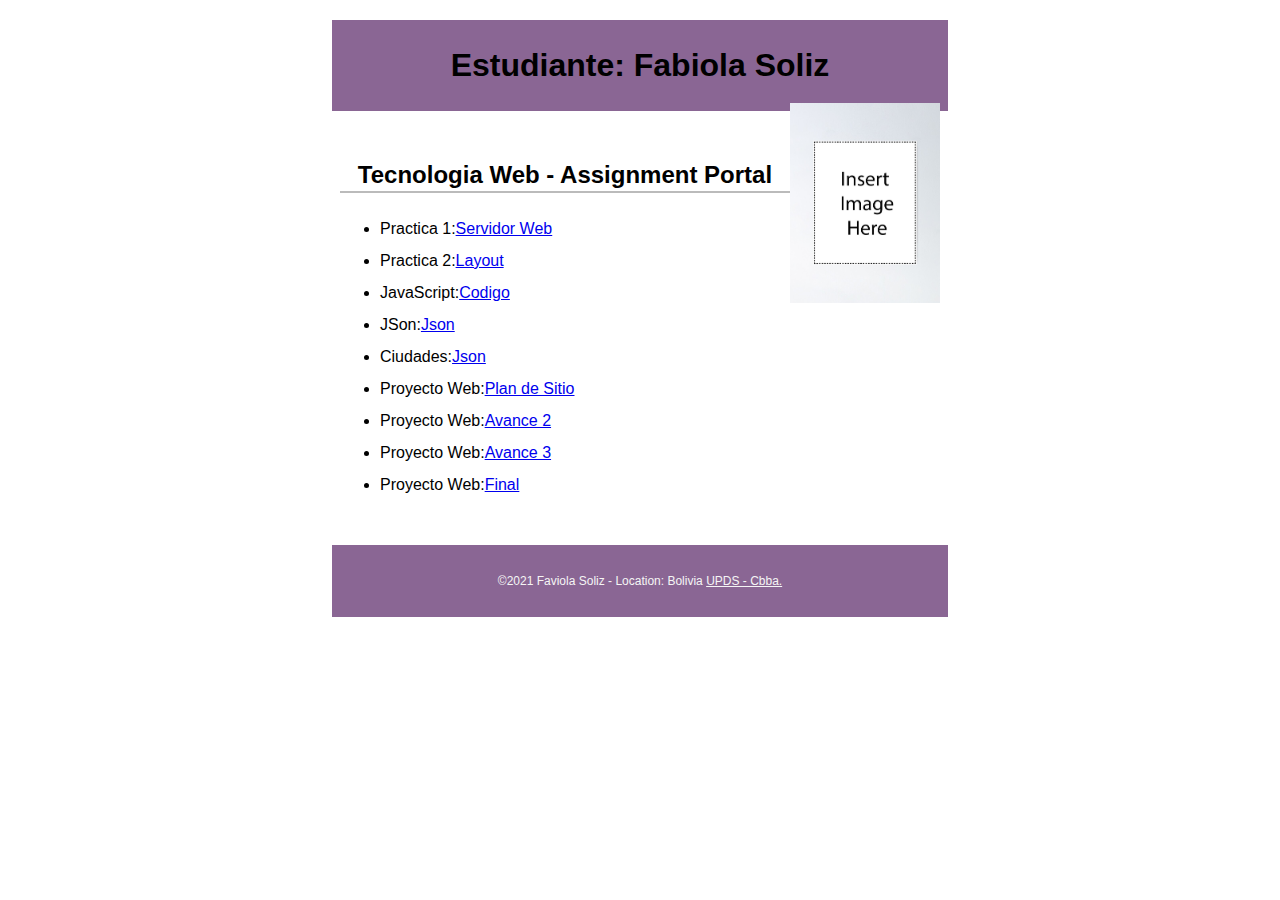
<file: index.html>
<!DOCTYPE html>
<html lang="es">
<head>
  <meta charset="utf-8">
  <meta name="viewport" content="width=device-width, initial-scale=1, maximum-scale=1">
  <title>Tecnologia Web - Portal de Asignaciones | Nombre | UPDS -Cbba.</title>
  <meta name="description" content="Pagina de portal de asignaciones Fabiola Soliz para la materia de tecnologia web en UPDS">
  <link rel="stylesheet" href="css/normalize.css">
  <link rel="stylesheet" href="css/main.css">
</head>
<body>
  <header>
    <h1>Estudiante: Fabiola Soliz</h1>
    <img src="imagenes/profile.png" alt="My Profile Picture">
  </header> 
  <main>
    <h2>Tecnologia Web - Assignment Portal</h2>
    <ul>
      <li> Practica 1:<a href="#">Servidor Web </a></li>
      <li>Practica 2:<a href="Practicas/Practica2/index.html">Layout</a></li>
      <li>JavaScript:<a href="JavaScript/">Codigo</a></li>
      <li>JSon:<a href="ciudades.json">Json</a></li>
      <li>Ciudades:<a href="Practicas/JSON/ciudad.json">Json</a></li>
      <li>Proyecto Web:<a href="Proyecto/Plantilla Site Plan.pdf">Plan de Sitio </a></li>
      <li>Proyecto Web:<a href="#">Avance 2 </a></li>
      <li>Proyecto Web:<a href="#">Avance 3 </a></li>
      <li>Proyecto Web:<a href="#">Final </a></li>
    </ul>
    
  </main> 
 
  <footer>
    <p>
      &copy;2021 Faviola Soliz - Location: Bolivia  
      <a href="http://www.upds.edu.bo/"> UPDS - Cbba.</a>
    </p>
  </footer>
</body>
</html>
</file>
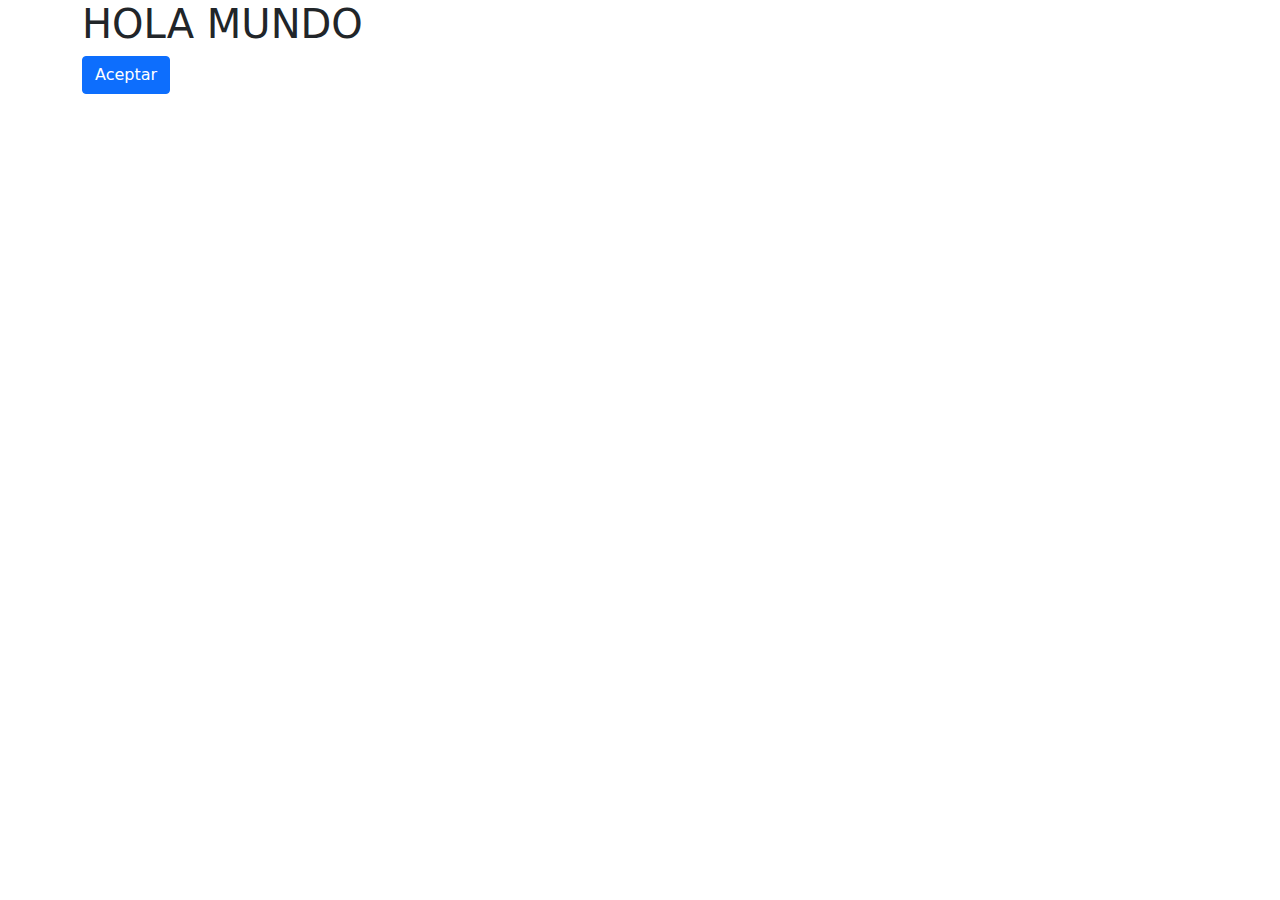
<file: Bootstrap/index.html>
<!DOCTYPE html>
<html lang="en">
<head>
    <meta charset="UTF-8">
    <meta http-equiv="X-UA-Compatible" content="IE=edge">
    <meta name="viewport" content="width=device-width, initial-scale=1.0">
    <title>Pagina con Bootstrap</title>
    
    <link rel="stylesheet" href="css/bootstrap.min.css">

</head>
<body>
    <div class='container'>

        <h1>HOLA MUNDO</h1>

        <button class='btn btn-primary'>Aceptar</button>

    </div>

<script scr='js/bootstrap.min.js'> </script>
</body>
</html>
</file>
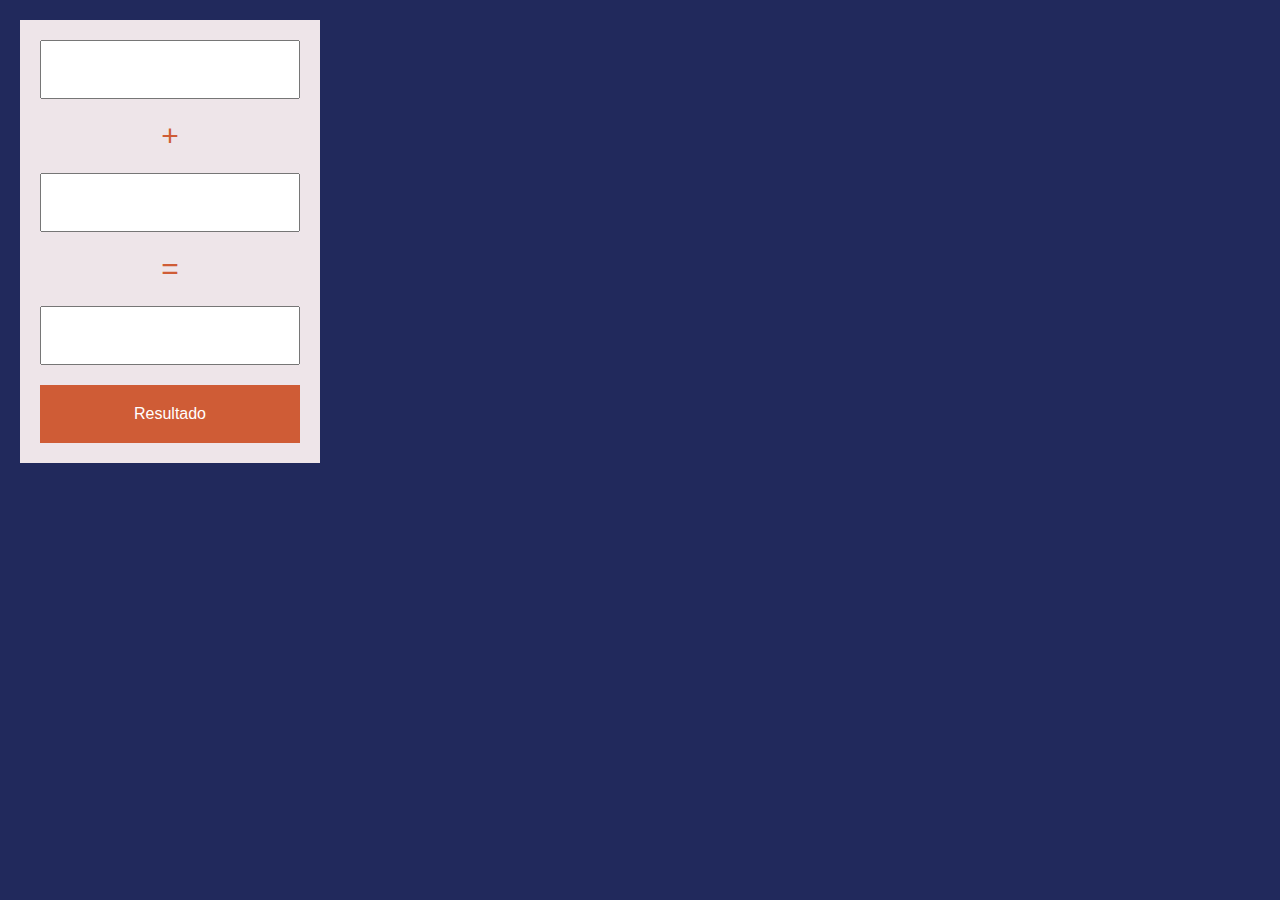
<file: JavaScript/calculadora/index.html>
<!DOCTYPE html>
<html lang="en">
<head>
	<meta charset="UTF-8">
	<title>Calculadora</title>
	<link rel="stylesheet" href="estilos.css">
</head>
<body>
	<div class="contenedor">
		<form action="">
			<input id="numero1" type="text">
			<p>+</p>
			<input id="numero2" type="text">
			<p>=</p>
			<input id="resultado" type="text" readonly>
			<input type="button" class="btn" onclick="sumar()" value="Resultado">
		</form>
	</div>

	<script>
	function sumar(numero1, numero2){
	var num1 = parseFloat(document.getElementById('numero1').value);
	var num2 = parseFloat(document.getElementById('numero2').value);
	
	var res = 1;

	var i=1;
	while(i<=num2)
	{
		res=res*num1;
		i++;
	}

	document.getElementById('resultado').value = res;
}
/*
function mayor(numero1, numero2){
	var num1 = parseFloat(document.getElementById('numero1').value);
	var num2 = parseFloat(document.getElementById('numero2').value);
	if(num1>num2)

	document.getElementById('resultado').value = num1;

	else
	document.getElementById('resultado').value = num2;
}
/*
5!=1*2*3*4*5=120;
4=24
n!=1*2*3*...*n*/
/*function factorial(numero1, numero2){
	var num1 = parseFloat(document.getElementById('numero1').value);
	var num2 = parseFloat(document.getElementById('numero2').value);
	var res1 = num1 + num2;

	document.getElementById('resultado').value = res1;*/
}
	</script>

	
</body>
</html>
</file>
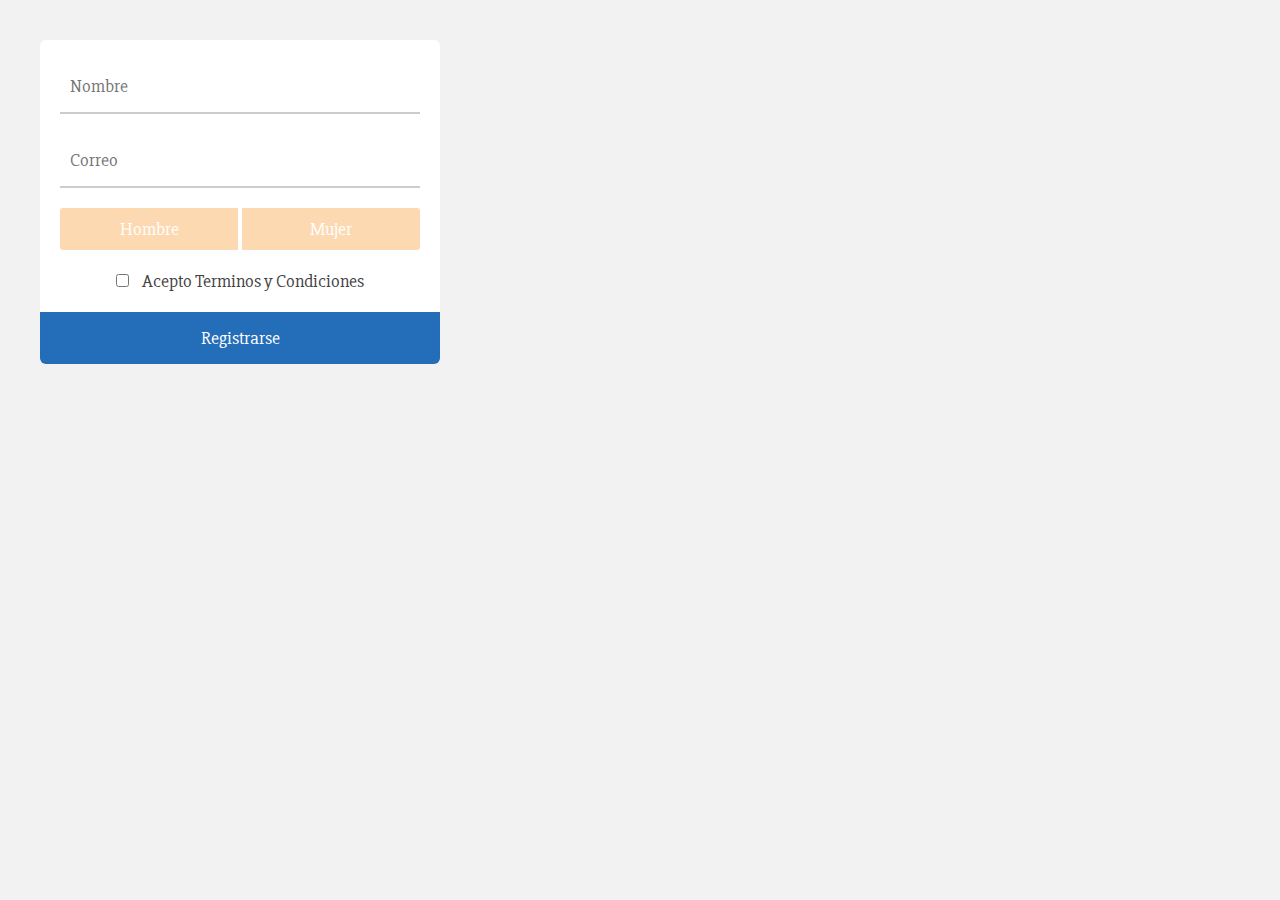
<file: JavaScript/formulario/index.html>
<!DOCTYPE html>
<html lang="en">
<head>
	<meta charset="UTF-8">
	<title>Formulario de Registro</title>
	<link href="https://fonts.googleapis.com/css?family=Slabo+27px" rel="stylesheet"> 
	<link rel="stylesheet" href="estilos.css">
</head>
<body>
	<div class="contenedor">
		<form action="" class="formulario" id="formulario" name="formulario">
			<div class="contenedor-inputs">
				<input type="text" name="nombre" placeholder="Nombre">
				<input type="email" name="correo" placeholder="Correo">
						
				<div class="sexo">
					<input type="radio" name="sexo" id="hombre" value="hombre">
					<label for="hombre" class="label-radio hombre">Hombre</label>
							
					<input type="radio" name="sexo" id="mujer" value="mujer">
					<label for="mujer" class="label-radio mujer">Mujer</label>
				</div>
						
				<div class="terminos">
					<input type="checkbox" name="terminos" id="terminos">
					<label for="terminos">Acepto Terminos y Condiciones</label>
				</div>
				<ul class="error" id="error">
					
				</ul>
			</div>


			<input type="submit" class="btn" value="Registrarse">
		</form>
	</div>

	<script src="formulario.js"></script>
</body>
</html>
</file>
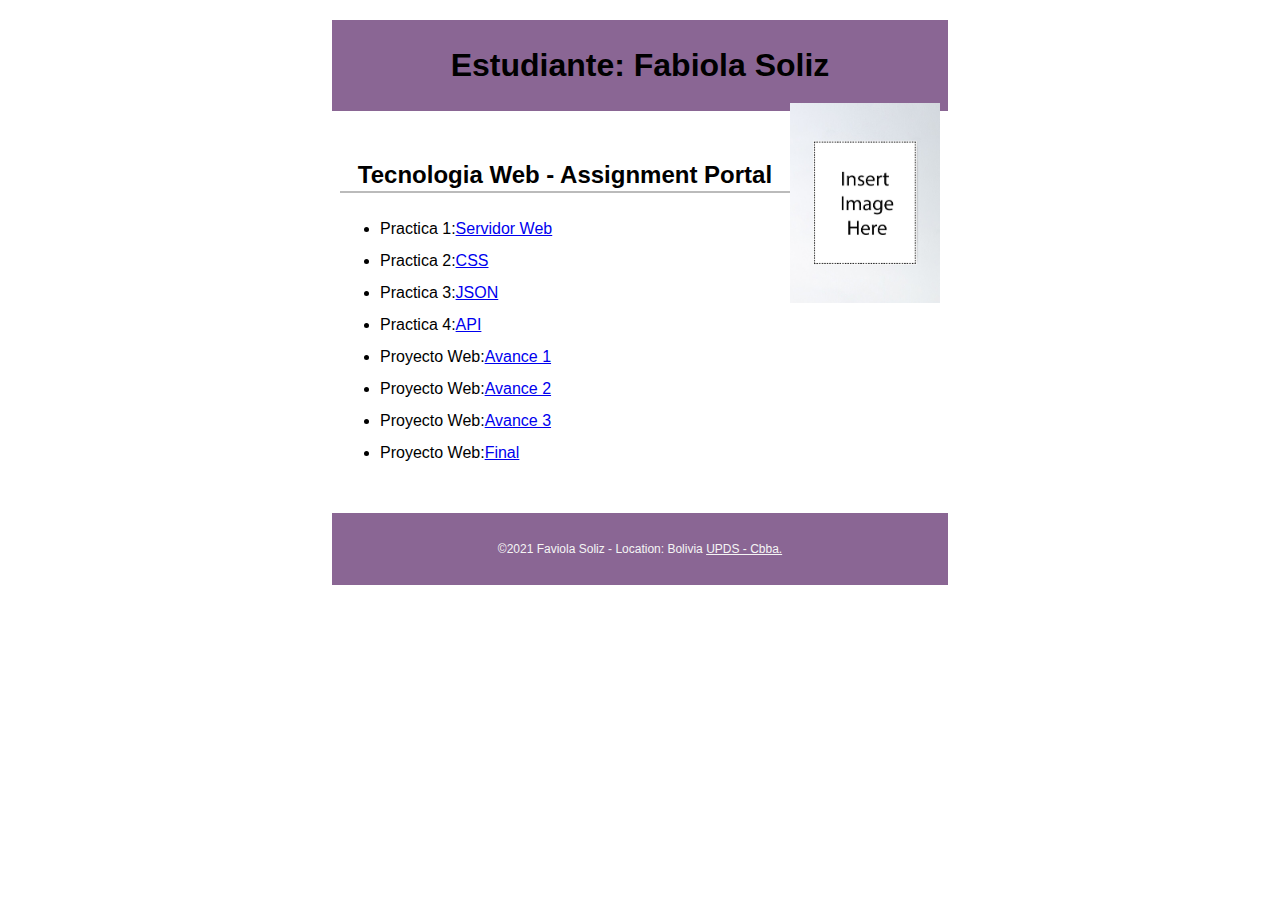
<file: principal.html>
<!DOCTYPE html>
<html lang="es">
<head>
  <meta charset="utf-8">
  <meta name="viewport" content="width=device-width, initial-scale=1, maximum-scale=1">
  <title>Tecnologia Web - Portal de Asignaciones | Nombre | UPDS -Cbba.</title>
  <meta name="description" content="Pagina de portal de asignaciones Fabiola Soliz para la materia de tecnologia web en UPDS">
  <link rel="stylesheet" href="css/normalize.css">
  <link rel="stylesheet" href="css/main.css">
</head>
<body>
  <header>
    <h1>Estudiante: Fabiola Soliz</h1>
    <img src="imagenes/profile.png" alt="My Profile Picture">
  </header> 
  <main>
    <h2>Tecnologia Web - Assignment Portal</h2>
    <ul>
      <li> Practica 1:<a href="#">Servidor Web </a></li>
      <li>Practica 2:<a href="#">CSS </a></li>
      <li>Practica 3:<a href="#">JSON</a></li>
      <li>Practica 4:<a href="#">API</a></li>
      <li>Proyecto Web:<a href="#">Avance 1 </a></li>
      <li>Proyecto Web:<a href="#">Avance 2 </a></li>
      <li>Proyecto Web:<a href="#">Avance 3 </a></li>
      <li>Proyecto Web:<a href="#">Final </a></li>
    </ul>
    
  </main> 
 
  <footer>
    <p>
      &copy;2021 Faviola Soliz - Location: Bolivia  
      <a href="http://www.upds.edu.bo/"> UPDS - Cbba.</a>
    </p>
  </footer>
</body>
</html>
</file>
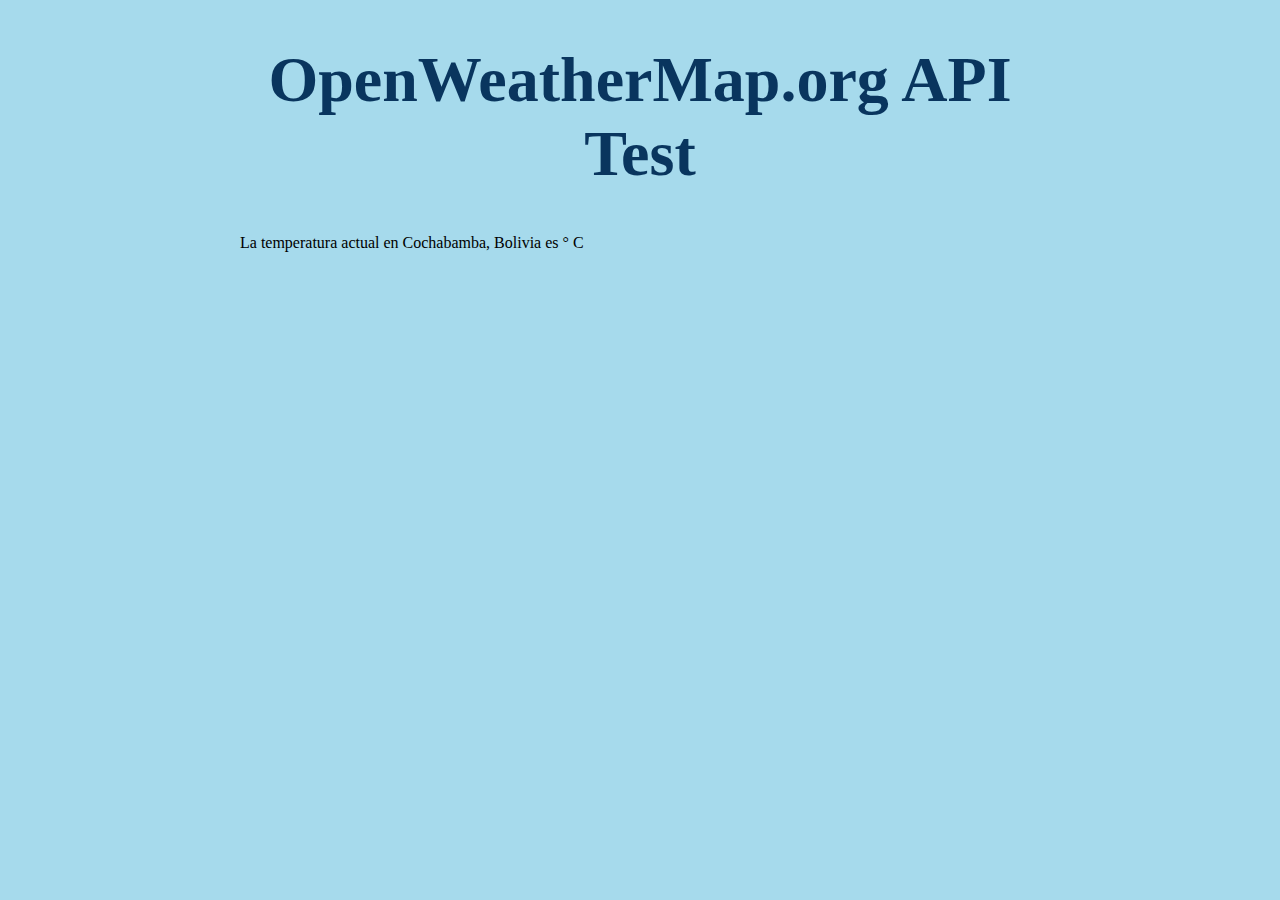
<file: API/prueba.html>
<!DOCTYPE html>
<html lang="en">
<head>
    <meta charset="UTF-8">
    <meta name="viewport" content="width=device-width, initial-scale=1.0">
    <meta http-equiv="X-UA-Compatible" content="ie=edge">
    <title>API Weather Activity </title>
    <link rel="stylesheet" href="style.css">
    <link rel="shortcut icon" href="favicon.ico" type="image/x-icon">
</head>
<body>
    <h1>OpenWeatherMap.org API Test</h1>
    <p>La temperatura actual en Cochabamba, Bolivia es <span id="cc-temp"></span>&deg; C <img id="cc-img"></p>
    <script src="weatherapi.js"></script>
</body>
</html>
</file>
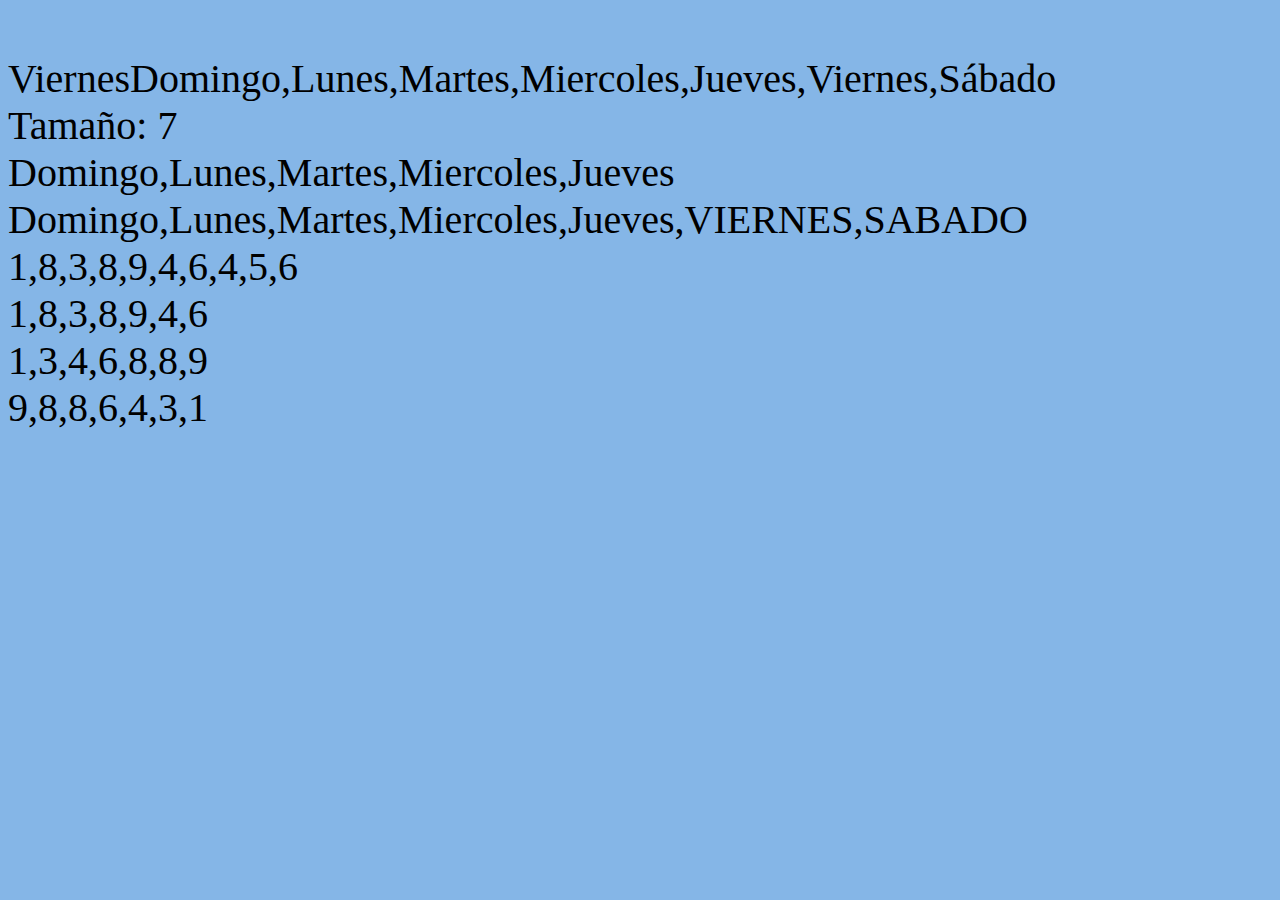
<file: JavaScript/arreglos.html>
<!DOCTYPE html>
<html lang="en">
<head>
    <meta charset="UTF-8">
    <meta http-equiv="X-UA-Compatible" content="IE=edge">
    <meta name="viewport" content="width=device-width, initial-scale=1.0">
    <title>Document</title>
    
</head>
<body>
    
    <script>

        // ARREGLOS

        // Estructura de datos(conjunto de datos) de 
         var vector=[1,3.14,'Hola',true,[1,2]];

         var Dias = ['Domingo','Lunes','Martes','Miercoles','Jueves','Viernes']

        
        console.log(Dias);

        document.write('<br>'+Dias[5]);

        Dias[6]='Sabado';

        //document.write('<br>'+Dias);

        Dias[6]='Sábado';

        document.write(Dias);

        //Funciones Arreglos

        var tam = Dias.length;



        // POP PUSH

        Dias.pop();
        Dias.pop();
        document.write('<br>'+ 'Tamaño: '+tam);

        document.write('<br>'+ Dias);

        Dias.push('VIERNES');
        Dias.push('SABADO');

        document.write('<br>'+ Dias);


        var num1 = [1,8,3,8,9,4,6];
        var num2 = ['4','5','6'];
        var num3 = num1.concat(num2);


        document.write('<br>'+ num3);
        console.log(num3);

        // Sort , Reverse

        document.write('<br>'+ num1);
        num1.sort();
        document.write('<br>'+ num1);

        num1.reverse();
        document.write('<br>'+ num1);


    </script>

    <style>
        body{
            background: #85b6e7;
            font-size:40px;
        }
    </style>

</body>
</html>
</file>
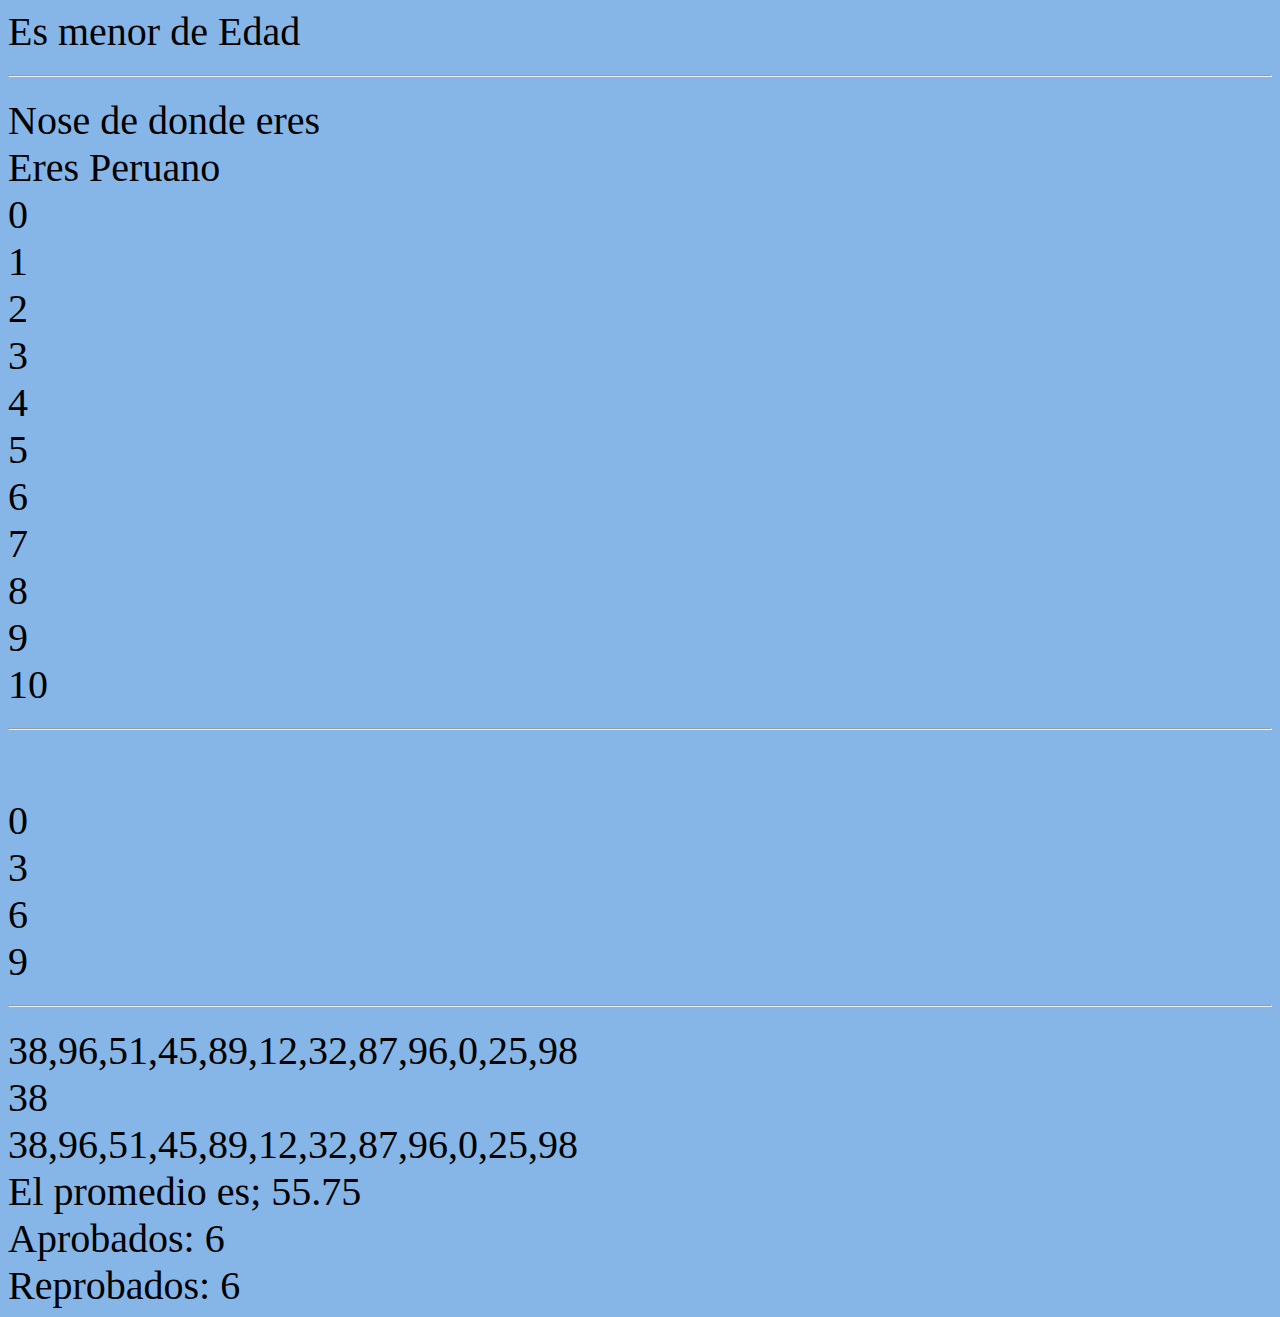
<file: JavaScript/condicional.html>
<!DOCTYPE html>
<html lang="en">
<head>
    <meta charset="UTF-8">
    <meta http-equiv="X-UA-Compatible" content="IE=edge">
    <meta name="viewport" content="width=device-width, initial-scale=1.0">
    <title>Condicionale y ciclos</title>
</head>
<body>

    <script>

        // Condicional if

        var edad = 15;

        if(edad>=18)

            { document.write('Es mayor de Edad')}

        else

            { document.write('Es menor de Edad'+'<hr>')}


        var pais = 'Peru';

        if(pais =='Bolivia')
            { document.write('Eres Boliviano')}
        else 
            if(pais =='Brazil')
                { document.write('Eres Brasilero')}
            else

                { document.write('Nose de donde eres')} 



                document.write('<br>')
        // Switch 

        switch (pais)
        {
            case 'Bolivia':

                document.write('Eres Boliviano');
                break;
            
            case 'Brazil':

                document.write('Eres Brasilero')
                break;

            case 'Peru':

                document.write('Eres Peruano')
                break;

            default:
            document.write('Nose de donde eres');

        }

        // Ciclos for , while

        for(var i=0 ; i<=10; i++)
        {
            document.write('<br>'+i);
        }

        document.write('<hr>');

        var c=0;
            while(c<=10)

            {document.write('<br>'+c);
             c +=3;
            }

     document.write('<hr>');

     var Notas=[38,96,51,45,89,12,32,87,96,0,25,98]

     document.write(Notas + '<br>');
    document.write(Notas[0]+ '<br>');

     // Promedio general

     // Cuantos Aprobados y reprobados hay

      var total = 0;

      var tam = Notas.length;

      var apro =0 , rep=0;
      
      for(var i=0; i<tam;  i++)

            {
                total = total + Notas[i];

                if(Notas[i]>=51)

                    apro ++;
                else

                    rep = rep +1;

            }
    
    var promedio = total/tam;

    document.write(Notas + '<br>');

    document.write('El promedio es; '+ promedio + '<br>');

    document.write('Aprobados: '+apro + '<br>');

    document.write('Reprobados: '+rep+ '<br>');
    





        //
                



    </script>
   
    <style>
        body{
            background: #85b6e7;
            font-size:40px;
        }
    </style>
</body>
</html>
</file>
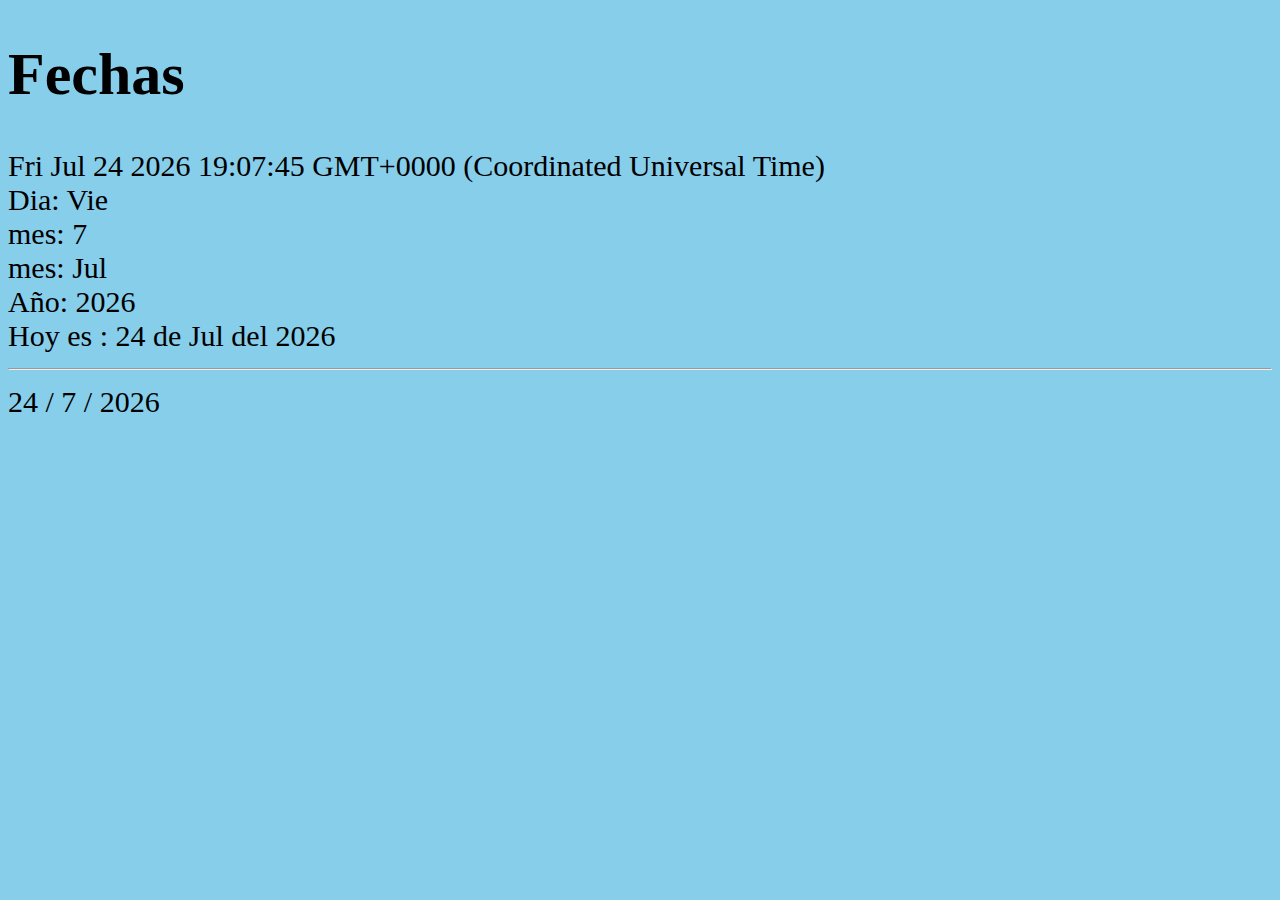
<file: JavaScript/fechas.html>
<!DOCTYPE html>
<html lang="en">
<head>
    <meta charset="UTF-8">
    <meta http-equiv="X-UA-Compatible" content="IE=edge">
    <meta name="viewport" content="width=device-width, initial-scale=1.0">
    <title>Fechas</title>
</head>
<body>
    <h1>Fechas</h1>

    <script>

        var fecha = new Date();
        document.write(fecha + '<br>');

        // Hora

        /*document.write('Hora: '+fecha.getHours()+ '<br>');
        document.write('Minutos: '+fecha.getMinutes()+ '<br>');
        document.write('Segundos :'+ fecha.getSeconds()+ '<br>');*/

        // Fechas

        var dias = ['Dom', 'Lun', 'Martes', 'Mie', 'Jue','Vie','Sab']
        var dia= dias[fecha.getDay()];
        document.write('Dia: '+dia+ '<br>');

        var meses=['Ene','Feb','Mar','Abr','May','Jun','Jul','Agosto','Sep']
        var mes_num = fecha.getMonth()+1;
        var mes_lit = meses[fecha.getMonth()];

        var año = fecha.getFullYear();

        var day = fecha.getDate();

        document.write('mes: '+mes_num+ '<br>');
        document.write('mes: '+mes_lit+ '<br>');
        document.write('Año: '+año+ '<br>');

        document.write('Hoy es : '+ fecha.getDate() + ' de '+ mes_lit+ ' del '+año);

        document.write('<hr>'+day+' / '+mes_num +' / '+año +'<br>');

    </script>

    <style>

        body{

            background: skyblue;
            font-size: 30px
        }
    </style>
</body>
</html>
</file>
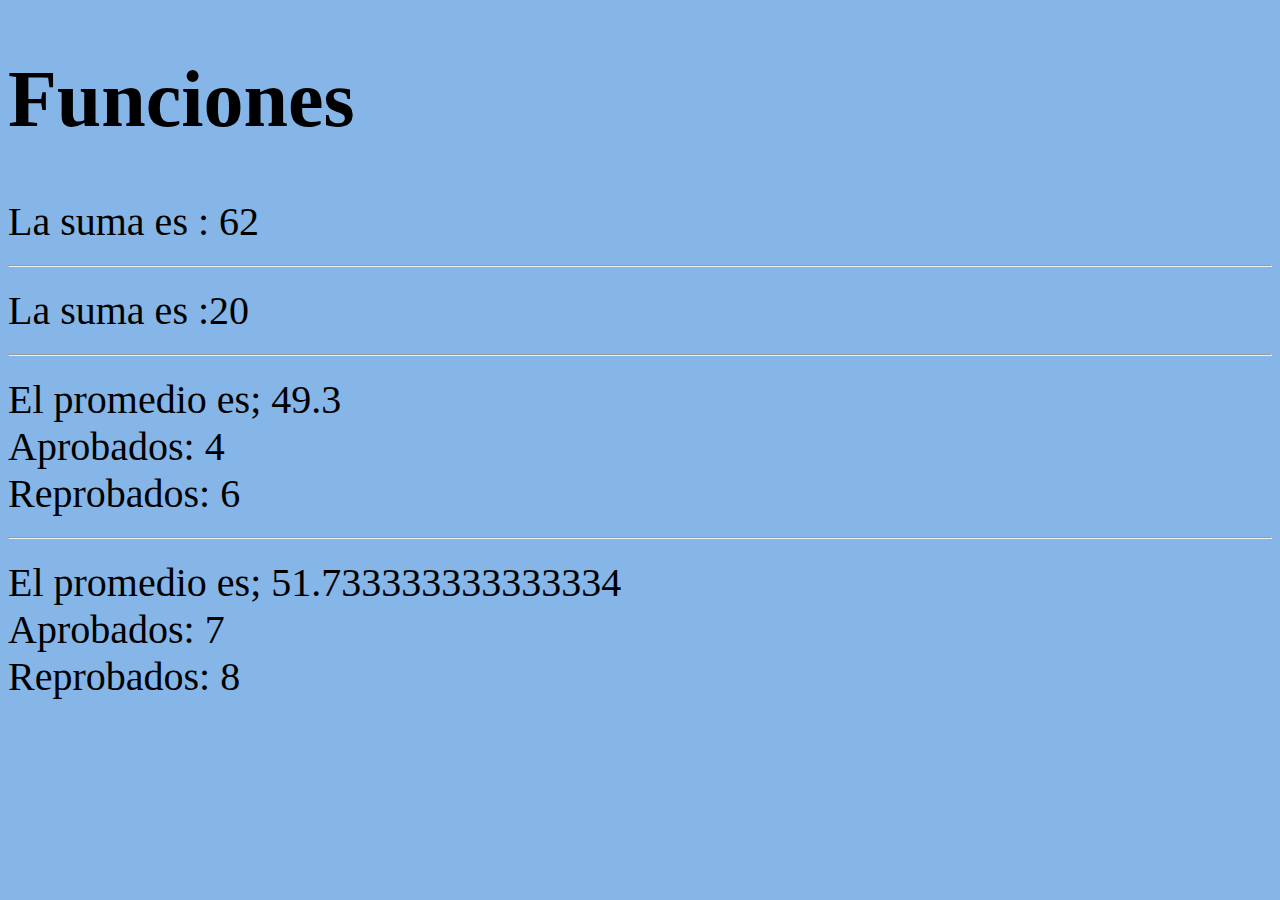
<file: JavaScript/funciones.html>
<!DOCTYPE html>
<html lang="en">
<head>
    <meta charset="UTF-8">
    <meta http-equiv="X-UA-Compatible" content="IE=edge">
    <meta name="viewport" content="width=device-width, initial-scale=1.0">
    <title>Funciones</title>
    <script src="funciones.js"></script>
</head>
<body>
    <h1>Funciones</h1>
    <script>

        /* Las funciones son bloques de codigo que son utiles cuando
           queremos reutilizar codigo
           
           * Para tener nuestro codigo ordenado
           
        function nombre( parametros )  */

        var a = 10;
        var b = 52;

       /* var suma = a+b;

        document.write('La suma es:  '+suma);*/

        // definr la funcion
        function Sumar( num1, num2)
        {
            var resultado = num1 + num2 ;

            document.write('La suma es : ' +resultado +'<hr>');
        }

        // Llamar a la funcion

        Sumar(a,b);
        

        function Sumar2( num1, num2)
        {
            var resultado = num1 + num2 ;

           return resultado;
        }

        // Llamar a la funcion

        var sum = Sumar2(10,10);

        document.write('La suma es :'+ sum);
        console.log(sum);

        document.write('<hr>')

        var Notas=[38,96,51,45,12,32,96,0,25,98];

        var prom = Promedio(Notas);
        var apro = Aprobados(Notas);
        var rep = Reprobados(Notas);

        document.write('El promedio es; '+ prom + '<br>');

       document.write('Aprobados: '+apro + '<br>');

       document.write('Reprobados: '+rep + '<br>');

       document.write('<hr>')

var Notas=[38,96,51,45,12,32,96,0,25,98,65,78,96,12,32];

var prom1 = Promedio(Notas);
var apro1 = Aprobados(Notas);
var rep1 = Reprobados(Notas);

document.write('El promedio es; '+ prom1 + '<br>');

document.write('Aprobados: '+apro1 + '<br>');

document.write('Reprobados: '+rep1 + '<br>');

// fUNCIONES AUTOINVOCADAS

        (function()
        {
            // Proceso
            alert('Funcion autoinvocada');
         }
         ())




    </script>

<style>
    body{
        background: #85b6e7;
        font-size:40px;
    }
</style>
    
</body>
</html>
</file>
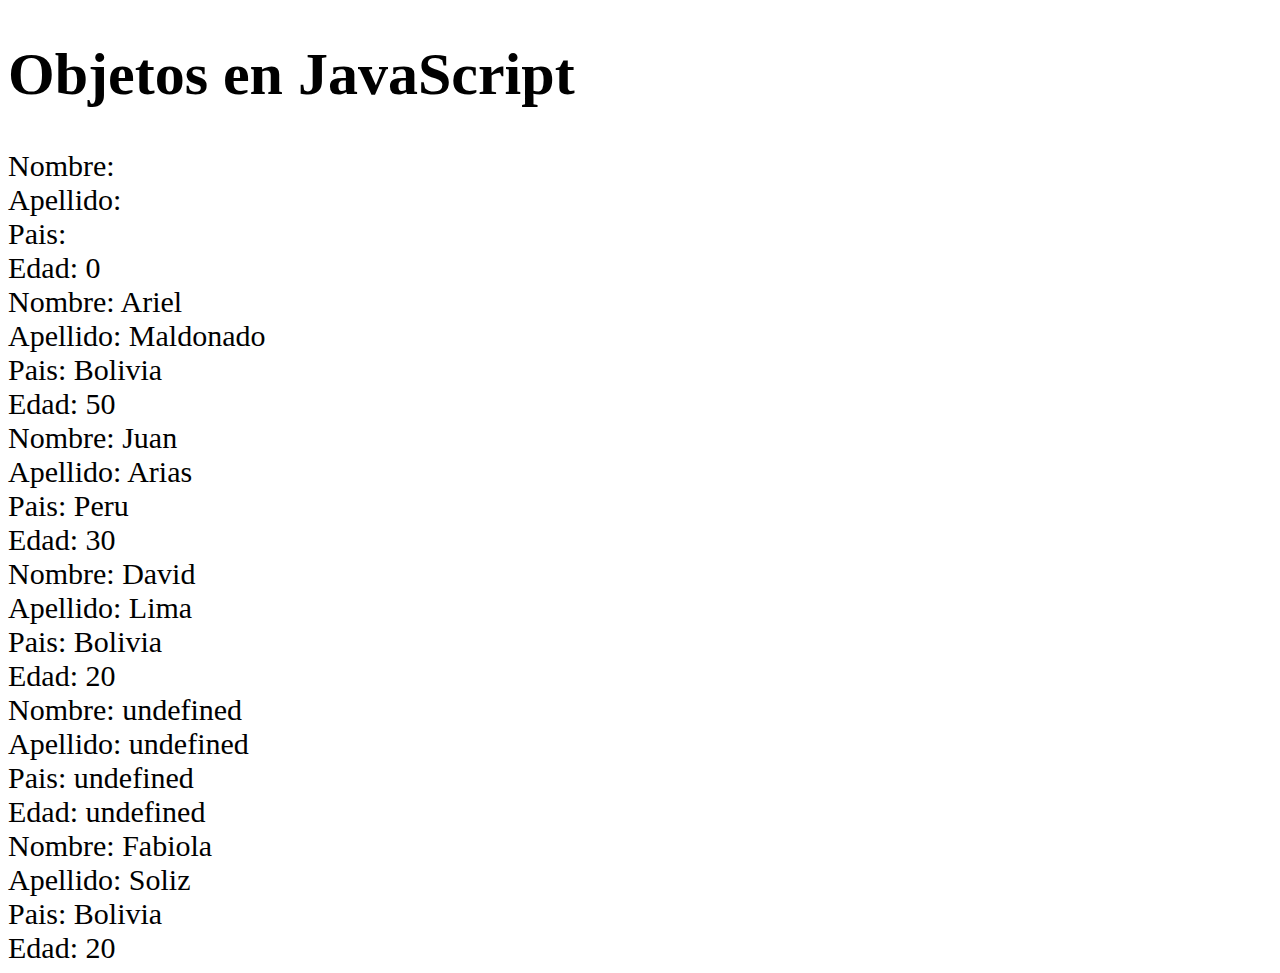
<file: JavaScript/objetos.html>
<!DOCTYPE html>
<html lang="en">
<head>
    <meta charset="UTF-8">
    <meta http-equiv="X-UA-Compatible" content="IE=edge">
    <meta name="viewport" content="width=device-width, initial-scale=1.0">
    <title>Objetos</title>
</head>
<body>
    <h1>Objetos en JavaScript</h1>


    <script>

/*
    var numero= 12;
    var arreglo =[12,97,95,3,65];

    var nombre='Fabiola';
    var apellido = 'Soliz';
    var pais = 'Bolivia';
    var telefono = '42641552';

    var nombre1='Fabiola';
    var apellido1 = 'Solicgvhbjnz';
    var pais1 = 'Bolivia';
    var telefono1 = '42641552';
*/
    // Clase abstraccion de un objeto del mundo real
    // Atributos -> Caracteristica
    // Metodos  -> Funciones

    /*var Fabiola = {

        nombre : 'Fabiola',
        apellido : 'Soliz',
        pais : 'Bolivia',
        bio:function()
        {
            document.write('Nombre: '+this.nombre +'<br>');
            document.write('Apellido: '+this.apellido +'<br>');
            document.write('Pais: '+this.pais+'<br>');
        }
    };

    Fabiola.bio();

    var Juan = {

    nombre : 'Juan',
    apellido : 'Perez',
    pais : 'Chile',
    bio:function()
    {
        document.write('Nombre: '+this.nombre +'<br>');
        document.write('Apellido: '+this.apellido +'<br>');
        document.write('Pais: '+this.pais+'<br>');
    }
};
  Juan.bio();

*/
// Clase
  var Persona =
    {
        nombre:'',
        apellido: '',
        pais:'',
        edad: 0,


        Persona: function (no,ap,pa,ed)
        {
   
            this.nombre=no;
            this.apellido = ap;
            this.pais = pa;
            this.edad = ed;
        },

       Per:function(no,ap,pa,ed)
        {
            this.nombre=no;
            this.apellido = ap;
            this.pais = pa;
            this.edad = ed;
        },
        Biografia:function()
        {
            document.write('Nombre: '+this.nombre +'<br>');
            document.write('Apellido: '+this.apellido +'<br>');
            document.write('Pais: '+this.pais+'<br>');
            document.write('Edad: '+this.edad+'<br>');
        } 
    }
    Persona.Biografia();
    Persona.Persona('Ariel','Maldonado','Bolivia',50);
    Persona.Biografia();
    Persona.Persona('Juan','Arias','Peru',30);
    Persona.Biografia();

function Persona1(no,ap,pa,ed)
{
   
            this.nombre=no,
            this.apellido = ap,
            this.pais = pa,
            this.edad = ed
            
}

function imprimir(o)
    {
        document.write('Nombre: '+o.nombre +'<br>');
        document.write('Apellido: '+o.apellido +'<br>');
        document.write('Pais: '+o.pais+'<br>');
        document.write('Edad: '+o.edad+'<br>');
    }
    
    // Crear objeto

    var David= new Persona1('David','Lima','Bolivia',20);
    var yo= new Persona1('Fabiola','Soliz','Bolivia',20);
    
    var otro= new Persona1();

    imprimir(David);
    David.edad =21;
    imprimir(otro);
    imprimir(yo);


    //persona.Per('David','Lima','Bolivia',20);
    
    //persona.Biografia();

    //var David = new Persona;

    //David.Biografia();


    </script>

    <style>
        body
        {
            font-size: 30px;
        }
    </style>
</body>
</html>
</file>
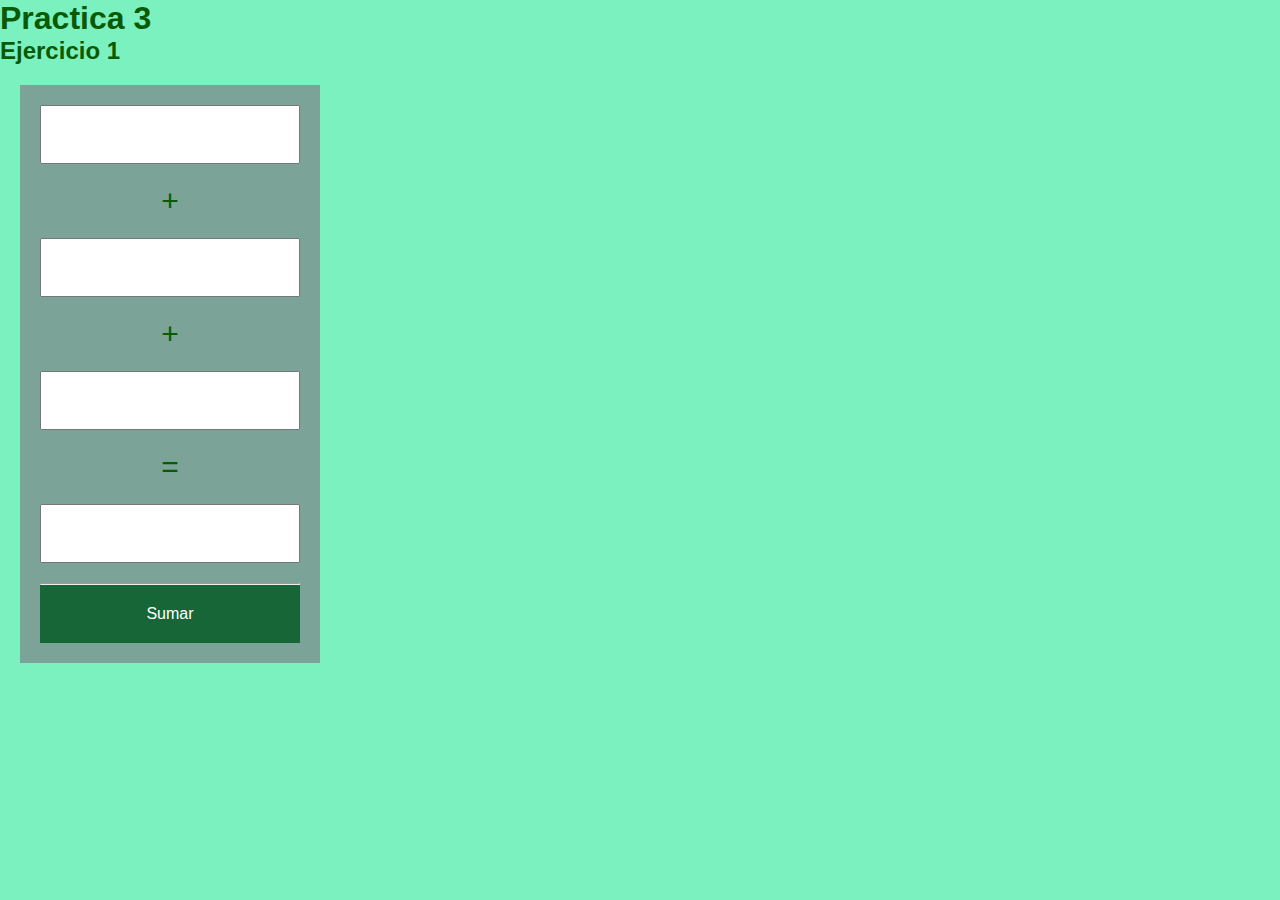
<file: JavaScript/practica3.html>
<!DOCTYPE html>
<html lang="en">
<head>
    <meta charset="UTF-8">
    <meta http-equiv="X-UA-Compatible" content="IE=edge">
    <meta name="viewport" content="width=device-width, initial-scale=1.0">
    <script src="js/practica3.js"></script>
    <link rel="stylesheet" href="css/paractica3.css">
    <title>Practica</title>
</head>
<body>
        <h1>Practica 3</h1>
        <h2>Ejercicio 1</h2>
        <div class = 'contenedor'>
            <form action="">

                <input type="text"  id='num1'>
                <p>+</p>
                <input type="text"  id='num2'>
                <p>+</p>
                <input type="text"  id='num3'>
                <p>=</p>
                
                <input type="text"  id='res' readonly>
    
                <hr>
    
                <input class = 'btn' type="button" value='Sumar' onclick="Sumar()">
    
            </form>
        </div>
        

</body>
</html>
</file>
<file: css/main.css>
/* Tecnologia Web- Plantilla CSS del portal de asignación */
/* Puede usar #HEX o nombres de colores */
/* * es un comodín que se refiere a todos los elementos. */

/* { margin: 0; box-sizing: border-box; } */

body { 
    font-size: 16px; 
    line-height: 32px;
    font-family:Ubuntu,sans-serif;
    color:#000;
}

h1 {
    font-size: 2rem;
    color:#000;
}

h2 {
    font-size: 1.5rem;
    text-align: center;
    border-bottom: 2px solid #bbb;
}

header, main, footer {
    margin: 1.25rem auto;
    padding: .5rem;
    max-width: 600px;
}

header, footer, footer a {
    text-align: center;
    background-color:#8A6694;
    color: whitesmoke;
}

header img {
    width: 150px;
    height: auto;
    float: right;
}

footer {
    font-size: 0.75rem;
}
</file>
<file: JavaScript/calculadora/estilos.css>
* {
	margin: 0;
	padding: 0;
	-webkit-box-sizing: border-box;
	-moz-box-sizing: border-box;
	box-sizing: border-box;
}

body {
	font-family: Arial, Sans-serif;
	background: #21295c;
	color: #cf5c36;
}

.contenedor {
	width: 300px;
	margin: 20px;
	background: #eee5e9;
	padding: 20px;
}

form p {
	text-align: center;
	margin-bottom: 20px;
	font-size: 30px;
}

input[type="text"]{
	width: 100%;
	margin-bottom: 20px;
	padding: 20px;
	text-align: center;
}

form .btn {
	width: 100%;
	background: #cf5c36;
	color: #fff;
	border:none;
	cursor: pointer;
	font-size: 16px;
	text-align: center;
	padding: 20px;
	display: inline-block;
	text-decoration: none;
}
</file>
<file: JavaScript/formulario/estilos.css>
* {
	margin: 0;
	padding: 0;
	-webkit-box-sizing: border-box;
	-moz-box-sizing: border-box;
	box-sizing: border-box;
}

body {
	background: #f2f2f2;
	font-family: 'Slabo 27px', serif;
	font-size: 18px;
}

.contenedor {
	width: 400px;
	/*margin: 40px auto;*/
	margin: 40px;
}

.formulario .contenedor-inputs{
	padding: 20px;
	background: #fff;
	border-radius:6px 6px 0 0;
}

.formulario input[type="text"],
.formulario input[type="email"] {
	display: block;
	width: 100%;
	margin-bottom: 20px;
	padding: 15px 10px;
	border:none;
	border-bottom: 2px solid #ccc;
	font-family: 'Slabo 27px', serif;
	font-size: 18px;
}

.formulario input[type="text"]:focus,
.formulario input[type="email"]:focus {
	border-bottom: 2px solid #246eb9;
}

.formulario input[type="radio"]{
	display: none;
}

.formulario .sexo {
	display: flex;
	flex-wrap:no-wrap;
	justify-content:space-between;
	margin-bottom: 20px;
}

.formulario .sexo .label-radio {
	width: 49.5%;
}

.formulario .sexo .hombre {
	border-radius: 3px 0 0 3px;
}

.formulario .sexo .mujer {
	border-radius: 0 3px 3px 0;
}

.formulario .label-radio{
	background: rgba(249,160,63, .4);
	color: #fff;
	padding:10px 10px;
	text-align: center;
}

.formulario input[type="radio"]:checked + .label-radio{
	background: #f9a03f;
	color: #fff;
}


.formulario .terminos {
	/*margin-bottom: 20px;*/
	text-align: center;
	color: #424242;
}

.formulario .terminos label {
	margin-left: 10px;
}

.formulario .error {
	display: none;
	margin-top: 20px;
	border-radius: 3px;
	background: #ce1818;
	color: #fff;
	padding: 15px 10px;
	padding-left: 40px;
}

.formulario .btn {
	width: 100%;
	text-align: center;
	background: #246eb9;
	color: #fff;
	border: none;
	display: block;
	padding: 15px 10px;
	cursor: pointer;
	border-radius: 0 0 6px 6px;
	font-family: 'Slabo 27px', serif;
	font-size: 18px;
}

.formulario .btn:hover {
	background: #4357ad;
}
</file>
<file: API/style.css>
body {
    width: 800px;
    margin: 0 auto;
    background: #a6daec;
  }
  
  h1, h2 {
      color:#09355e;
  }
  
  h1 {
    font-size: 4rem;
    text-align: center;
  }
  
  header p {
    font-size: 1.3rem;
    font-weight: bold;
    text-align: center;
  }
  
  /* section styles */
  
  section article {
    width: 33%;
    float: left;
  }
  
  section p {
    margin: 5px 0;
  }
  
  section ul {
    margin-top: 0;
  }
  
  h2 {
    font-size: 2.5rem;
    letter-spacing: -5px;
    margin-bottom: 10px;
  }
</file>
<file: JavaScript/css/paractica3.css>
* {
	margin: 0;
	padding: 0;
	-webkit-box-sizing: border-box;
	-moz-box-sizing: border-box;
	box-sizing: border-box;
}

body {
	font-family: Arial, Sans-serif;
	background: #7bf1c0;
	color: #085a05;
}

.contenedor {
	width: 300px;
	margin: 20px;
	background: #7ba397;
	padding: 20px;
}

form p {
	text-align: center;
	margin-bottom: 20px;
	font-size: 30px;
}

input[type="text"]{
	width: 100%;
	margin-bottom: 20px;
	padding: 20px;
	text-align: center;
}

form .btn {
	width: 100%;
	background: #176638;
	color: #fff;
	border:none;
	cursor: pointer;
	font-size: 16px;
	text-align: center;
	padding: 20px;
	display: inline-block;
	text-decoration: none;
}
</file>
